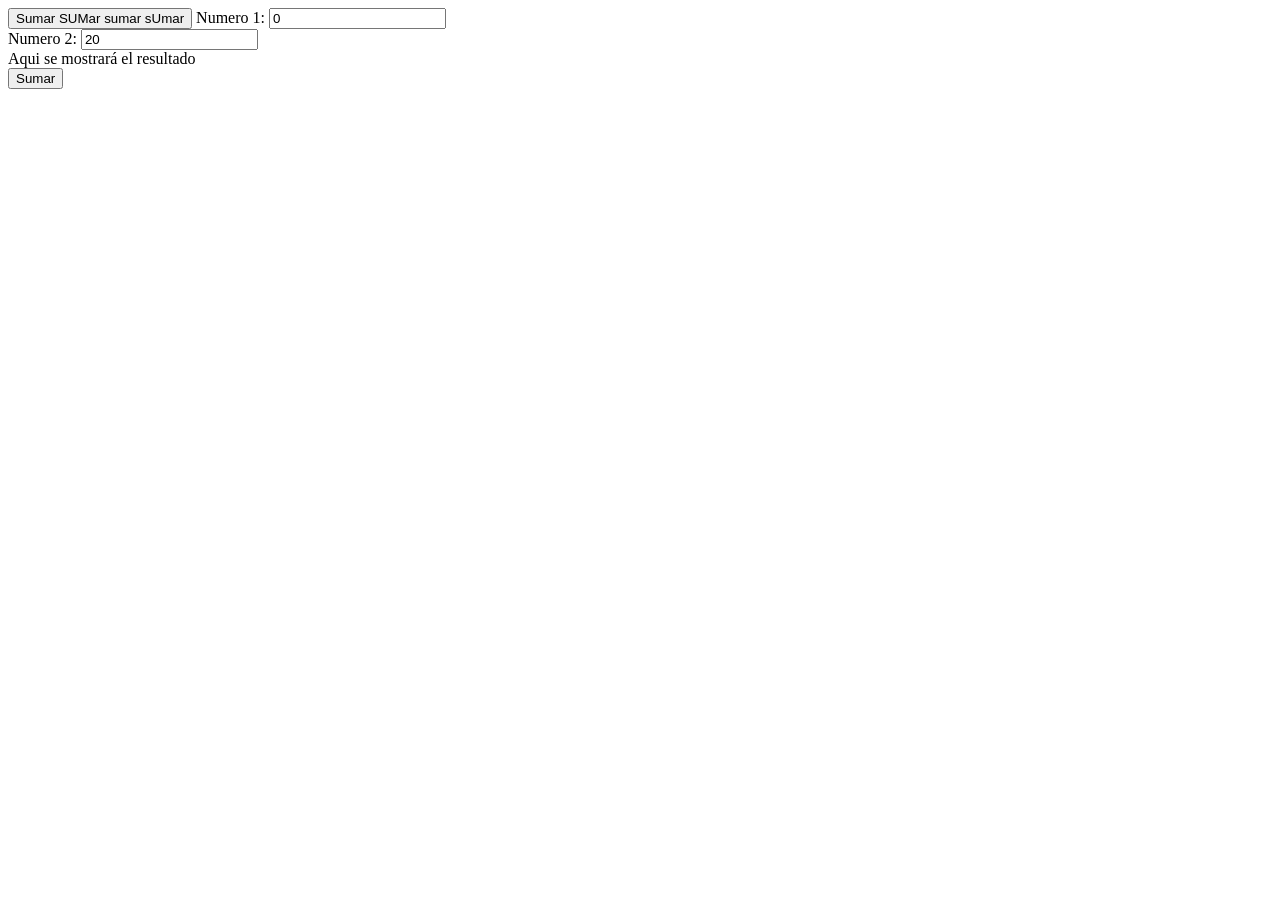
<file: 08ago/index.html>
<!DOCTYPE html>
<html lang="en">
<head>
  <meta charset="UTF-8">
  <meta http-equiv="X-UA-Compatible" content="IE=edge">
  <meta name="viewport" content="width=device-width, initial-scale=1.0">
  <title>Document</title>
</head>
<body>
  <div id="calculadora">
    <button>Sumar SUMar sumar sUmar</button>
    <label for="numero1">
      Numero 1:
    </label>
    <input type="text" name="numero1" id="numero1" value="0">
    <br>
    <label for="numero2">
      Numero 2:
    </label>
    <input type="text" name="numero2" id="numero2" value="20">
    <div id="resultado">
      Aqui se mostrará el resultado
    </div>
    <button onclick="cuandoElUsuarioHagaClick()">Sumar</button>
  </div>
  <script src="main.js"></script>
</body>
</html>
</file>
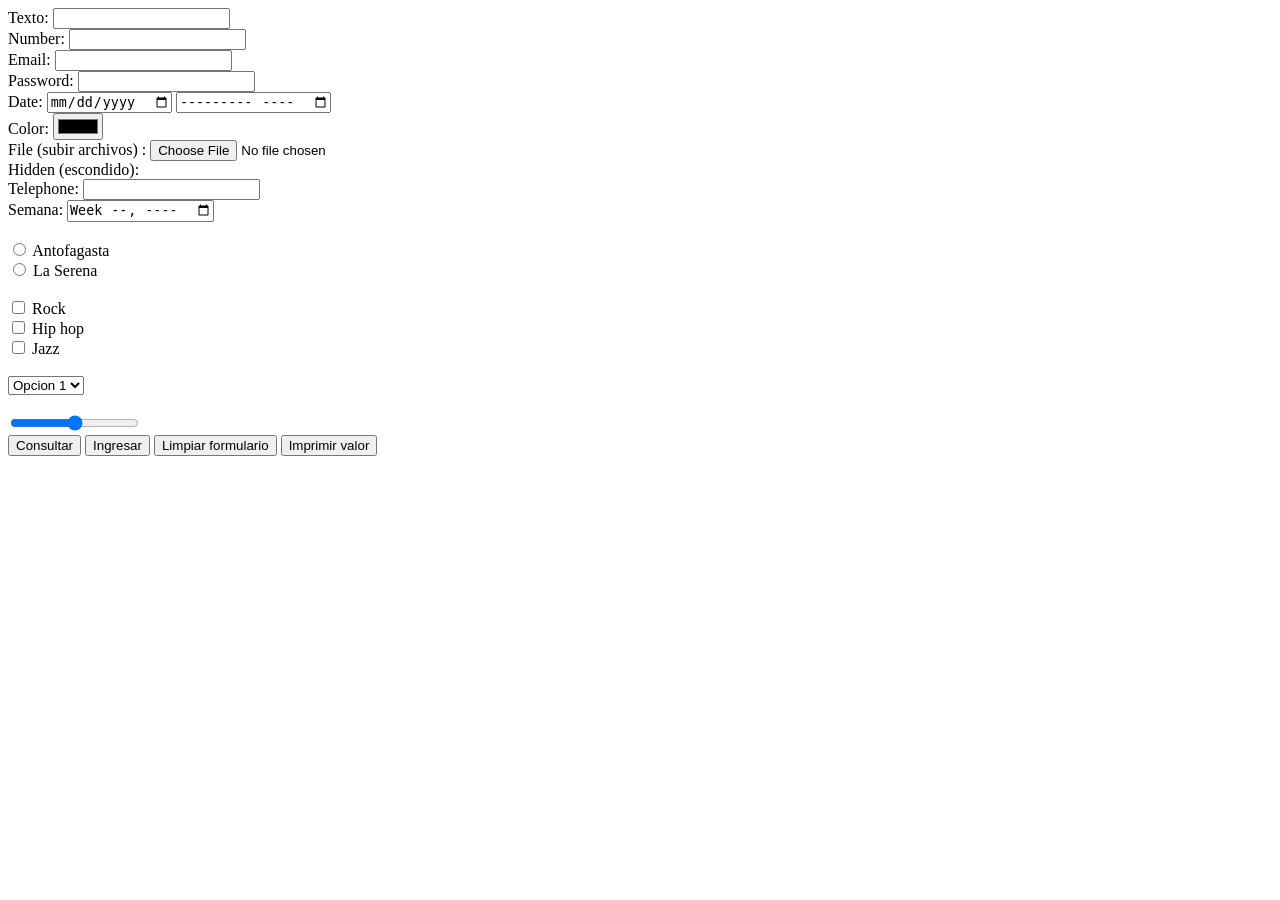
<file: 09ago/index.html>
<!DOCTYPE html>
<html lang="en">
<head>
  <meta charset="UTF-8">
  <meta http-equiv="X-UA-Compatible" content="IE=edge">
  <meta name="viewport" content="width=device-width, initial-scale=1.0">
  <title>Document</title>
</head>
<body>
<form>
  <label>Texto:</label>
  <input type="text" >
  <br>
  
  <label>Number:</label>
  <input type="number" >
  <br>
  
  <label>Email:</label>
  <input type="email" >
  <br>

  <label>Password:</label>
  <input type="password" >
  <br>

  <label>Date:</label>
  <input type="date" id="input-fecha" >
  <input type="month" >
  <br>

  <label>Color:</label>
  <input type="color" >
  <br>

  <label>File (subir archivos) :</label>
  <input type="file" >
  <br>

  <label>Hidden (escondido):</label>
  <input type="hidden" >
  <br>

  <label>Telephone:</label>
  <input type="tel" >
  <br>

  <label>Semana:</label>
  <input type="week" >

  <br>
  <br>
  <input type="radio" name="ciudad">
  <label>Antofagasta</label>
  <br>
  <input type="radio" name="ciudad">
  <label>La Serena</label>

  <br>
  <br>
  <input type="checkbox" name="likes">
  <label>Rock</label>
  <br>
  <input type="checkbox" name="likes">
  <label>Hip hop</label>
  <br>
  <input type="checkbox" name="likes">
  <label>Jazz</label>
  <br>
  <br>
  
  <select>
    <option>Opcion 1</option>
    <option>Opcion 2</option>
    <option>Opcion 3</option>
  </select>
  <br>
  <br>
  <input type="range" name="ranges">
  <br>

  <button onClick="clickEnBoton()">Consultar</button>
  <input type="submit" value="Ingresar" >
  <input type="reset" value="Limpiar formulario">
  <button onclick="alert('haz hecho click')">Imprimir valor</button>
</form>
  <script src="main.js"></script>
</body>
</html>
</file>
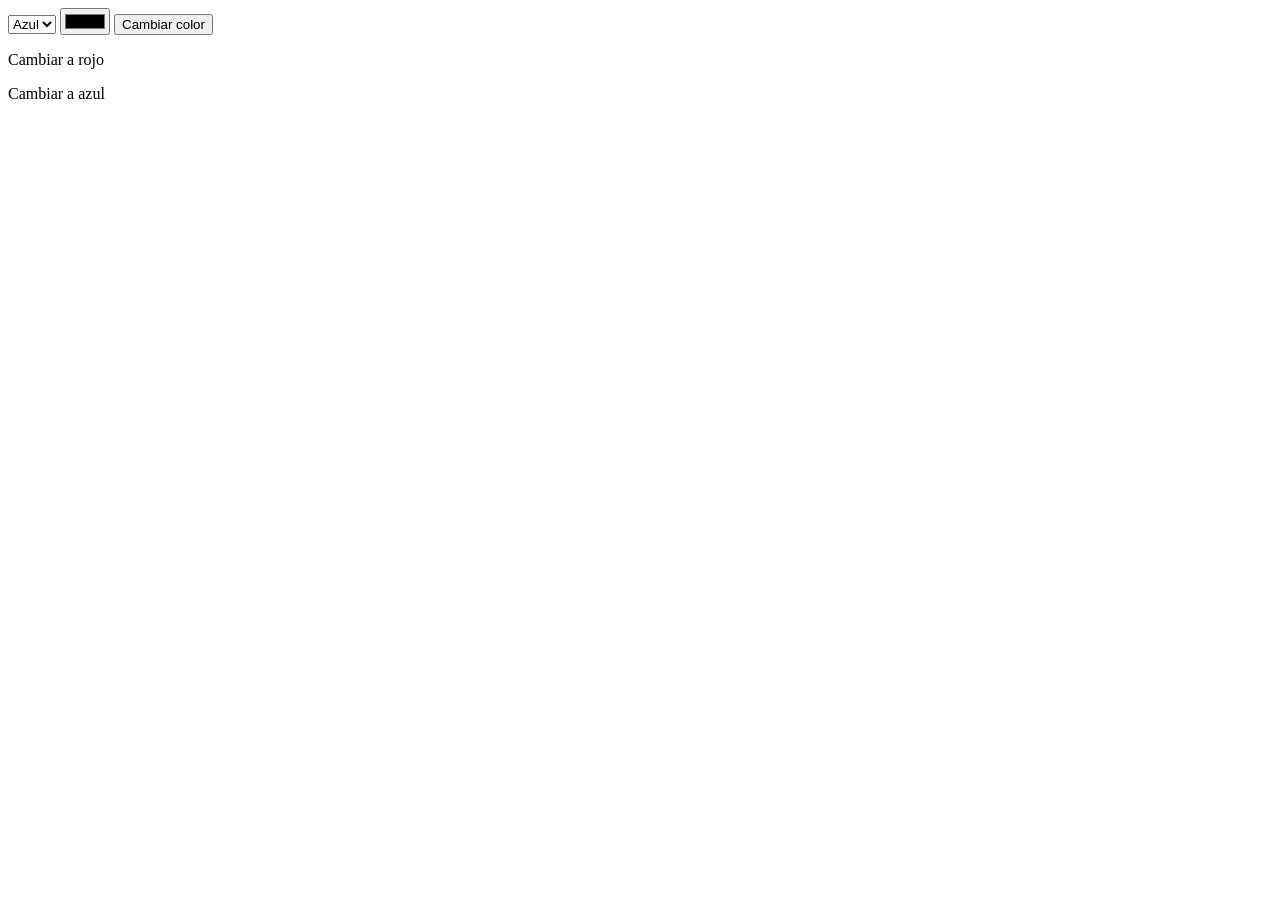
<file: 10ago/index.html>
<!DOCTYPE html>
<html lang="en">
<head>
  <meta charset="UTF-8">
  <meta http-equiv="X-UA-Compatible" content="IE=edge">
  <meta name="viewport" content="width=device-width, initial-scale=1.0">
  <title>Document</title>

  <style>
    /* .cards {
      height: 100px;
      width: 100%;
      display: flex;
      margin-top: 10px;
    }

    .color {
      border: solid thin black;
      padding: 10px;
      margin-right: 10px;
      cursor: pointer;
    } */

  </style>
</head>
<body>
  <select id="selectColor" onchange="cambiarColorDesdeSelect()">
    <option value="blue">Azul</option>
    <option value="red">Red</option>
  </select>
  <input type="color" id="bgcolor" onchange="cambiarColor()">
  <button onclick="cambiarColor()">Cambiar color</button>
  <div class="cards">
    <p class="color" onmouseover="colorear('red')">
      Cambiar a rojo
    </p>
    <p class="color" onmouseover="colorear('blue')">
      Cambiar a azul
    </p>
  </div>
  <script src="main.js"></script>
</body>
</html>
</file>
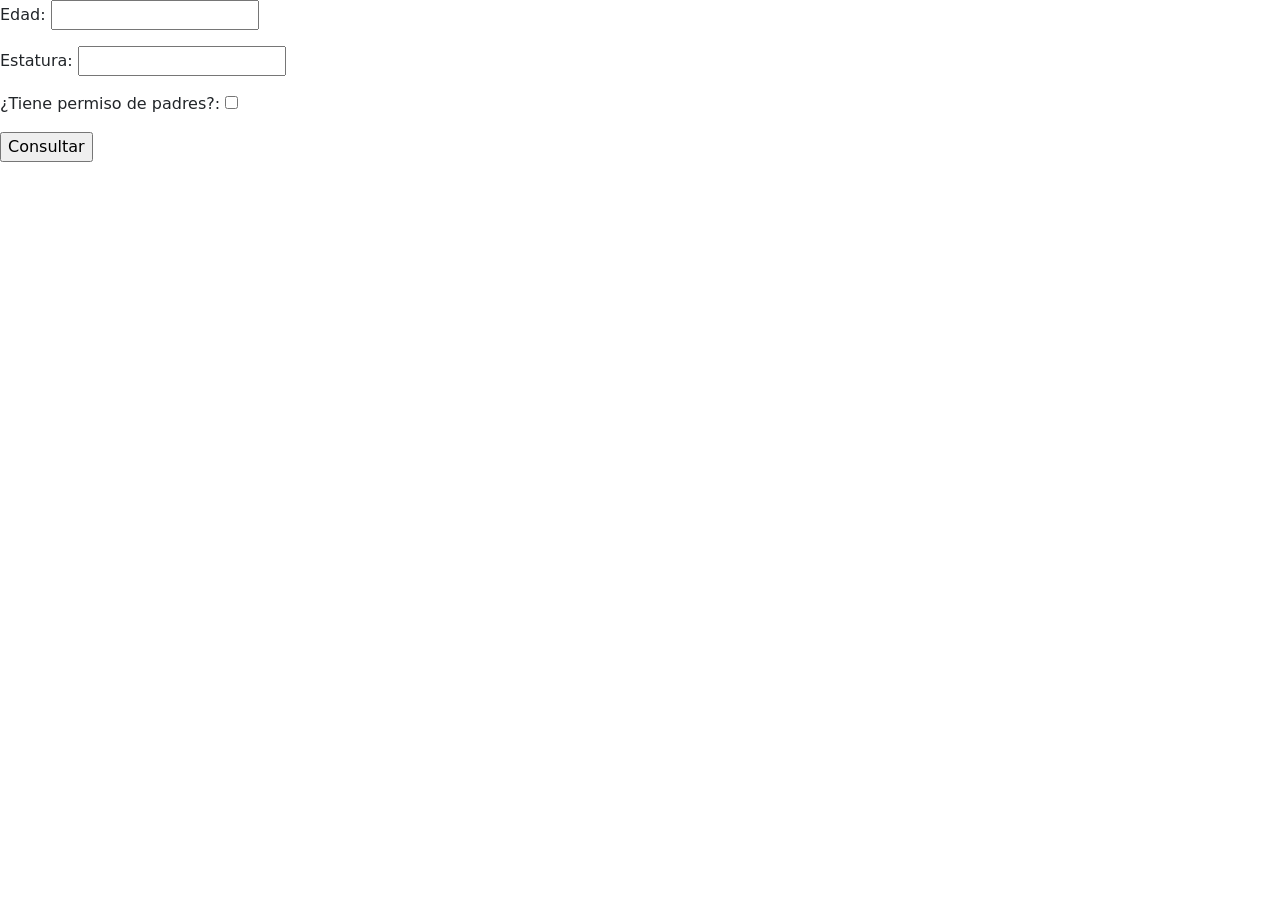
<file: 14sep/index.html>
<!DOCTYPE html>
<html lang="en">
<head>
  <meta charset="UTF-8">
  <meta http-equiv="X-UA-Compatible" content="IE=edge">
  <meta name="viewport" content="width=device-width, initial-scale=1.0">
  <link href="https://cdn.jsdelivr.net/npm/bootstrap@5.2.1/dist/css/bootstrap.min.css" rel="stylesheet" integrity="sha384-iYQeCzEYFbKjA/T2uDLTpkwGzCiq6soy8tYaI1GyVh/UjpbCx/TYkiZhlZB6+fzT" crossorigin="anonymous">
  <title>Document</title>
</head>
<body>
  <form action="">
    <div class="mb-3">
      <label for="">Edad:</label>
      <input type="number" step="any" id="age">
    </div>
    
    <div class="mb-3">
      <label for="">Estatura:</label>
      <input type="number" step="any" id="height">
    </div>

    <div class="mb-3">
      <label for="">¿Tiene permiso de padres?:</label>
      <input type="checkbox" id="allowed">
    </div>

    <input type="submit" value="Consultar" onclick="onSubmit()"/>
  </form>

  <script src="https://cdn.jsdelivr.net/npm/bootstrap@5.2.1/dist/js/bootstrap.bundle.min.js" integrity="sha384-u1OknCvxWvY5kfmNBILK2hRnQC3Pr17a+RTT6rIHI7NnikvbZlHgTPOOmMi466C8" crossorigin="anonymous"></script>
  <script>
    const onSubmit = () => {
      let age = Number(document.getElementById("age").value)
      let height = Number(document.getElementById("height").value)
      let allowed = Boolean(document.getElementById("allowed").value)


      if(age >= 18){

      } else if(age >= 16 && age <= 18 && height >= 1.7) {

      } else if(age == 15 && allowd == true) {

      }
    }
  </script>
</body>
</html>
</file>
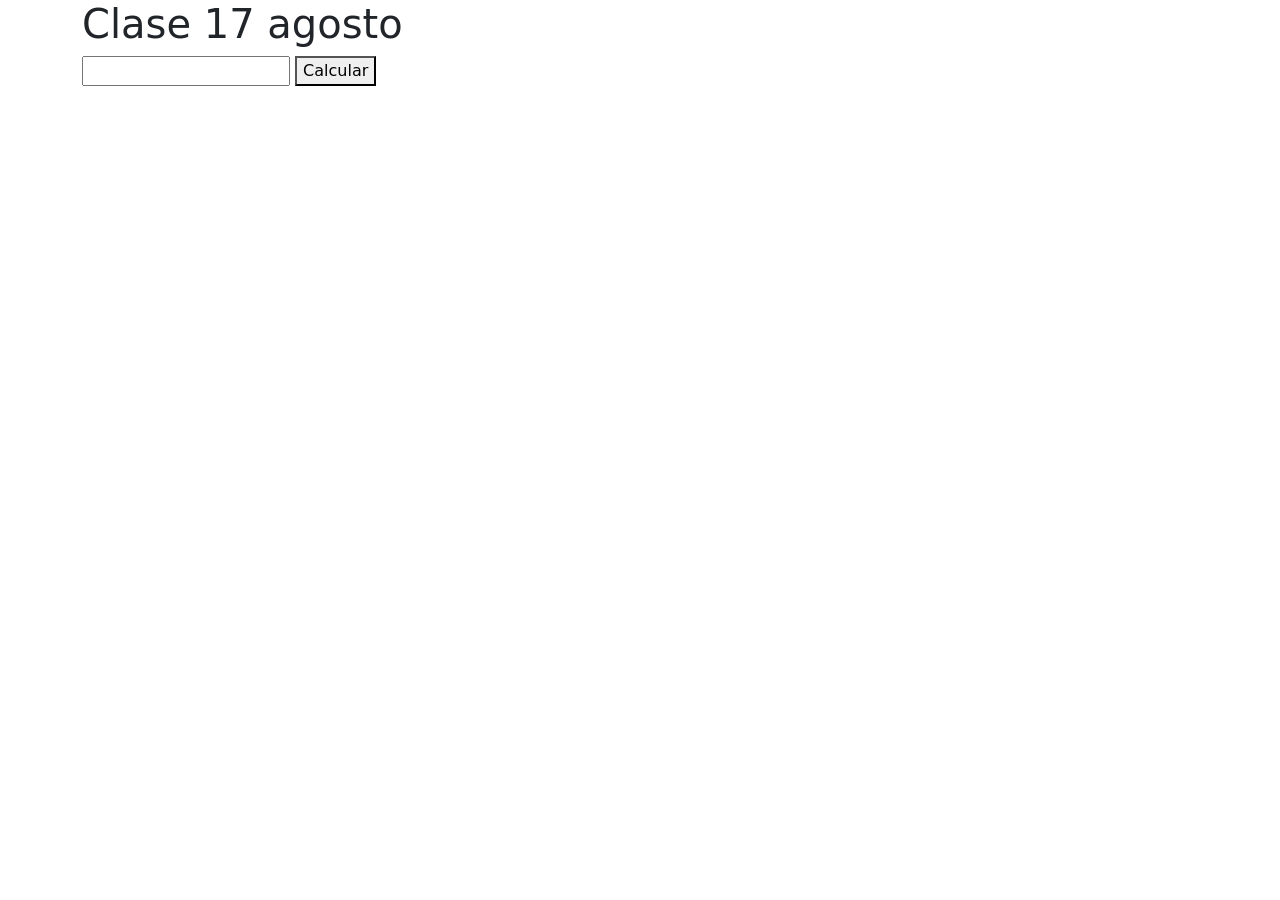
<file: 17ago/index.html>
<!DOCTYPE html>
<html lang="en">
<head>
  <meta charset="UTF-8">
  <meta http-equiv="X-UA-Compatible" content="IE=edge">
  <meta name="viewport" content="width=device-width, initial-scale=1.0">
  <title>Clase 17 Agosto</title>
  <link href="https://cdn.jsdelivr.net/npm/bootstrap@5.2.0/dist/css/bootstrap.min.css" rel="stylesheet"
    integrity="sha384-gH2yIJqKdNHPEq0n4Mqa/HGKIhSkIHeL5AyhkYV8i59U5AR6csBvApHHNl/vI1Bx" crossorigin="anonymous">

</head>
<body class="container">
  <h1>Clase 17 agosto</h1>

  <input type="text" id="formula">
  <button onclick="calcular()">Calcular</button>

  <div id="resultado"></div>
  
  <script src="main.js"></script>
  <script src="https://cdn.jsdelivr.net/npm/bootstrap@5.2.0/dist/js/bootstrap.bundle.min.js"
    integrity="sha384-A3rJD856KowSb7dwlZdYEkO39Gagi7vIsF0jrRAoQmDKKtQBHUuLZ9AsSv4jD4Xa"
    crossorigin="anonymous"></script>
</body>
</html>
</file>
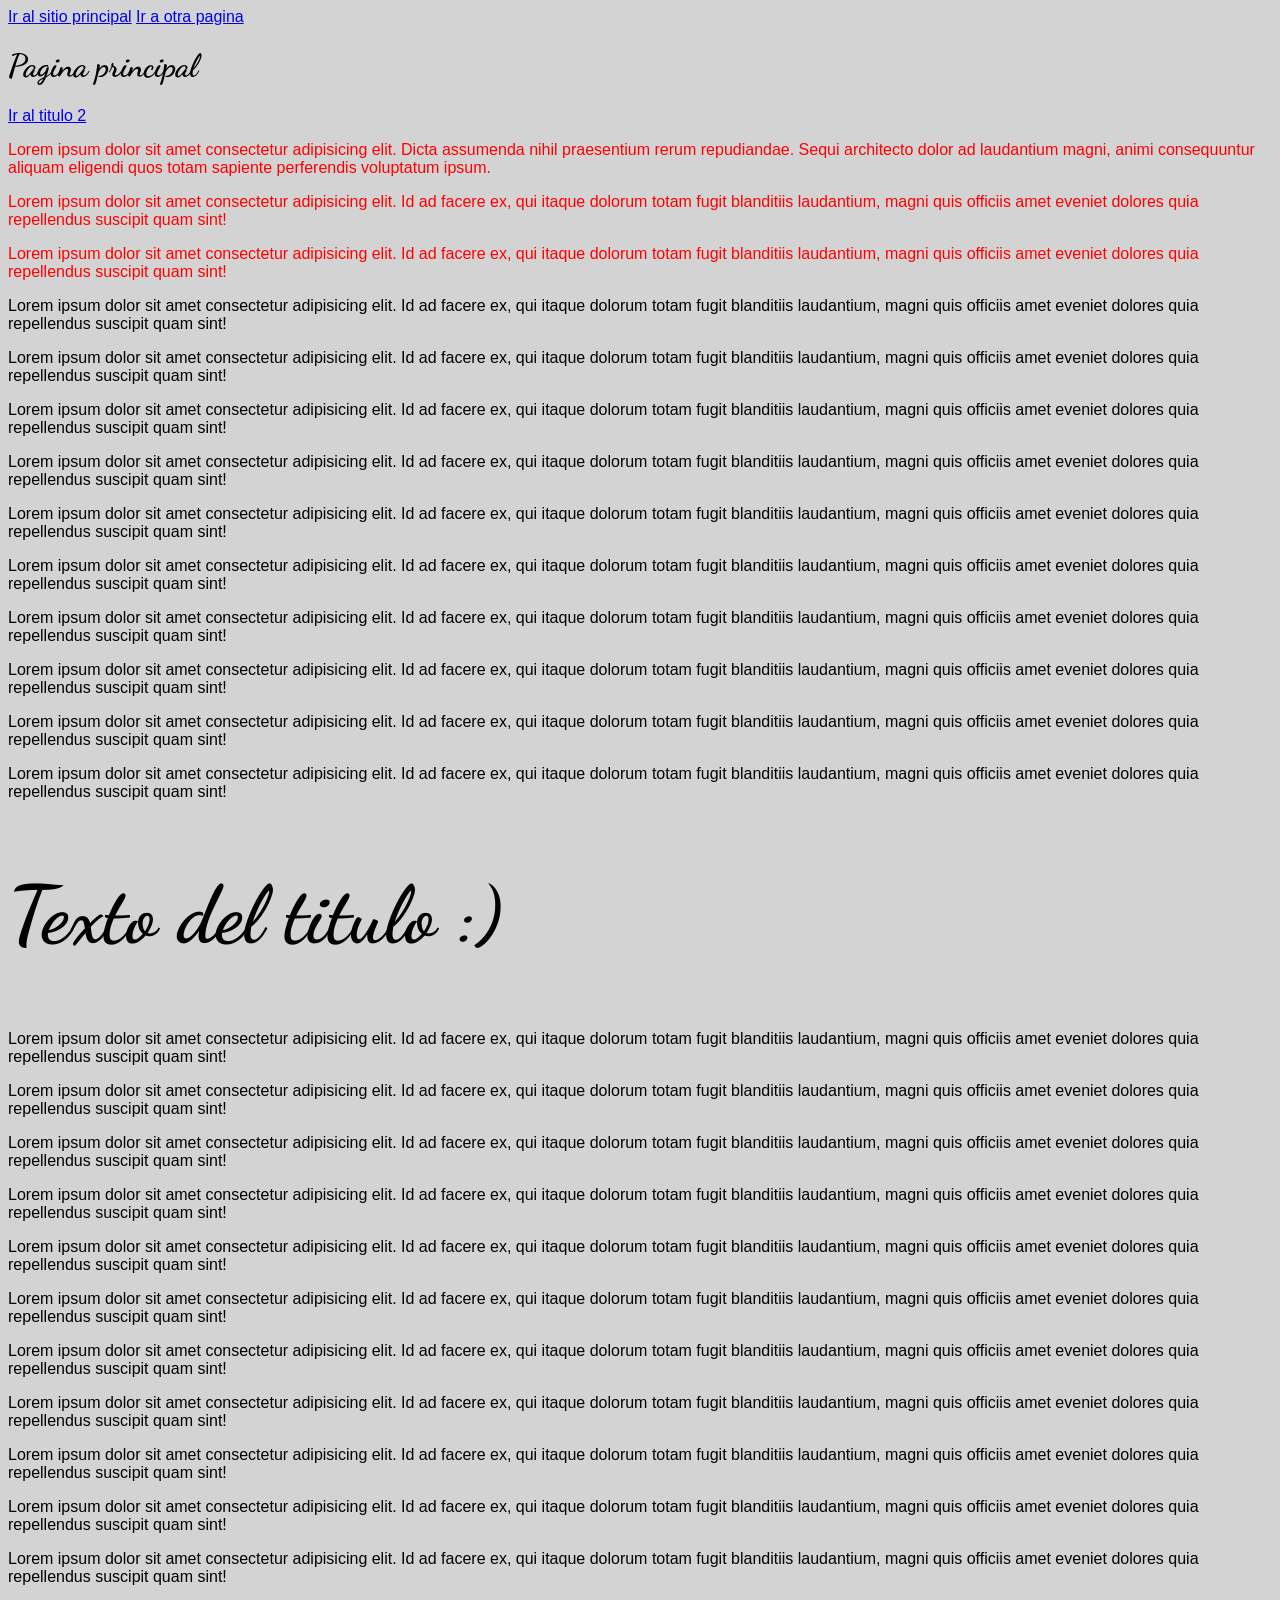
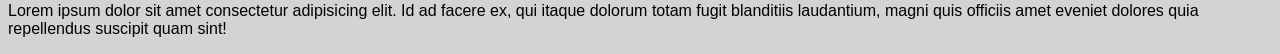
<file: 30ago/index.html>
<!DOCTYPE html>
<html lang="es">
<head>
  <meta charset="UTF-8">
  <meta http-equiv="X-UA-Compatible" content="IE=edge">
  <meta name="viewport" content="width=device-width, initial-scale=1.0">
  <title>Document</title>

  <link rel="preconnect" href="https://fonts.googleapis.com">
  <link rel="preconnect" href="https://fonts.gstatic.com" crossorigin>
  <link href="https://fonts.googleapis.com/css2?family=Dancing+Script:wght@400;700&display=swap" rel="stylesheet">
  
  <style></style>

  <style>
    body, html {
      background-color: lightgrey;
      font-family: Arial, Helvetica, sans-serif;
      font-size: 16px;
    }

    h1, h2, h3, h4, h5 {
      font-family: 'Dancing Script', cursive;
    }

    /* Id usa # */ 
    #mi-titulo-2 {
      font-size: 5rem;
    }

    /* Clase usa . */
    .descripcion {
      color: red;
    }


  </style>
</head>
<body>
  <a href="/index.html">Ir al sitio principal</a>
  <a href="/otra-pagina.html">Ir a otra pagina</a>
  <h1>Pagina principal</h1>
  <a href="#mi-titulo-2">Ir al titulo 2</a>

  <p class="descripcion">Lorem ipsum dolor sit amet consectetur adipisicing elit. Dicta assumenda nihil praesentium rerum repudiandae. Sequi architecto dolor ad laudantium magni, animi consequuntur aliquam eligendi quos totam sapiente perferendis voluptatum ipsum.</p>

  <p class="descripcion">Lorem ipsum dolor sit amet consectetur adipisicing elit. Id ad facere ex, qui itaque dolorum totam fugit blanditiis laudantium, magni quis officiis amet eveniet dolores quia repellendus suscipit quam sint!</p>
  <p class="descripcion">Lorem ipsum dolor sit amet consectetur adipisicing elit. Id ad facere ex, qui itaque dolorum totam fugit blanditiis laudantium, magni quis officiis amet eveniet dolores quia repellendus suscipit quam sint!</p>
  <p>Lorem ipsum dolor sit amet consectetur adipisicing elit. Id ad facere ex, qui itaque dolorum totam fugit blanditiis laudantium, magni quis officiis amet eveniet dolores quia repellendus suscipit quam sint!</p>
  <p>Lorem ipsum dolor sit amet consectetur adipisicing elit. Id ad facere ex, qui itaque dolorum totam fugit blanditiis laudantium, magni quis officiis amet eveniet dolores quia repellendus suscipit quam sint!</p>
  <p>Lorem ipsum dolor sit amet consectetur adipisicing elit. Id ad facere ex, qui itaque dolorum totam fugit blanditiis laudantium, magni quis officiis amet eveniet dolores quia repellendus suscipit quam sint!</p>
  <p>Lorem ipsum dolor sit amet consectetur adipisicing elit. Id ad facere ex, qui itaque dolorum totam fugit blanditiis laudantium, magni quis officiis amet eveniet dolores quia repellendus suscipit quam sint!</p>
  <p>Lorem ipsum dolor sit amet consectetur adipisicing elit. Id ad facere ex, qui itaque dolorum totam fugit blanditiis laudantium, magni quis officiis amet eveniet dolores quia repellendus suscipit quam sint!</p>
  <p>Lorem ipsum dolor sit amet consectetur adipisicing elit. Id ad facere ex, qui itaque dolorum totam fugit blanditiis laudantium, magni quis officiis amet eveniet dolores quia repellendus suscipit quam sint!</p>
  <p>Lorem ipsum dolor sit amet consectetur adipisicing elit. Id ad facere ex, qui itaque dolorum totam fugit blanditiis laudantium, magni quis officiis amet eveniet dolores quia repellendus suscipit quam sint!</p>
  <p>Lorem ipsum dolor sit amet consectetur adipisicing elit. Id ad facere ex, qui itaque dolorum totam fugit blanditiis laudantium, magni quis officiis amet eveniet dolores quia repellendus suscipit quam sint!</p>
  <p>Lorem ipsum dolor sit amet consectetur adipisicing elit. Id ad facere ex, qui itaque dolorum totam fugit blanditiis laudantium, magni quis officiis amet eveniet dolores quia repellendus suscipit quam sint!</p>
  <p>Lorem ipsum dolor sit amet consectetur adipisicing elit. Id ad facere ex, qui itaque dolorum totam fugit blanditiis laudantium, magni quis officiis amet eveniet dolores quia repellendus suscipit quam sint!</p>

  <h2 id="mi-titulo-2">
    Texto del titulo :)
  </h2>

  <p>Lorem ipsum dolor sit amet consectetur adipisicing elit. Id ad facere ex, qui itaque dolorum totam fugit blanditiis laudantium, magni quis officiis amet eveniet dolores quia repellendus suscipit quam sint!</p>
  <p>Lorem ipsum dolor sit amet consectetur adipisicing elit. Id ad facere ex, qui itaque dolorum totam fugit blanditiis laudantium, magni quis officiis amet eveniet dolores quia repellendus suscipit quam sint!</p>
  <p>Lorem ipsum dolor sit amet consectetur adipisicing elit. Id ad facere ex, qui itaque dolorum totam fugit blanditiis laudantium, magni quis officiis amet eveniet dolores quia repellendus suscipit quam sint!</p>
  <p>Lorem ipsum dolor sit amet consectetur adipisicing elit. Id ad facere ex, qui itaque dolorum totam fugit blanditiis laudantium, magni quis officiis amet eveniet dolores quia repellendus suscipit quam sint!</p>
  <p>Lorem ipsum dolor sit amet consectetur adipisicing elit. Id ad facere ex, qui itaque dolorum totam fugit blanditiis laudantium, magni quis officiis amet eveniet dolores quia repellendus suscipit quam sint!</p>
  <p>Lorem ipsum dolor sit amet consectetur adipisicing elit. Id ad facere ex, qui itaque dolorum totam fugit blanditiis laudantium, magni quis officiis amet eveniet dolores quia repellendus suscipit quam sint!</p>
  <p>Lorem ipsum dolor sit amet consectetur adipisicing elit. Id ad facere ex, qui itaque dolorum totam fugit blanditiis laudantium, magni quis officiis amet eveniet dolores quia repellendus suscipit quam sint!</p>
  <p>Lorem ipsum dolor sit amet consectetur adipisicing elit. Id ad facere ex, qui itaque dolorum totam fugit blanditiis laudantium, magni quis officiis amet eveniet dolores quia repellendus suscipit quam sint!</p>
  <p>Lorem ipsum dolor sit amet consectetur adipisicing elit. Id ad facere ex, qui itaque dolorum totam fugit blanditiis laudantium, magni quis officiis amet eveniet dolores quia repellendus suscipit quam sint!</p>
  <p>Lorem ipsum dolor sit amet consectetur adipisicing elit. Id ad facere ex, qui itaque dolorum totam fugit blanditiis laudantium, magni quis officiis amet eveniet dolores quia repellendus suscipit quam sint!</p>
  <p>Lorem ipsum dolor sit amet consectetur adipisicing elit. Id ad facere ex, qui itaque dolorum totam fugit blanditiis laudantium, magni quis officiis amet eveniet dolores quia repellendus suscipit quam sint!</p>
  <p>Lorem ipsum dolor sit amet consectetur adipisicing elit. Id ad facere ex, qui itaque dolorum totam fugit blanditiis laudantium, magni quis officiis amet eveniet dolores quia repellendus suscipit quam sint!</p>
</body>
</html>
</file>
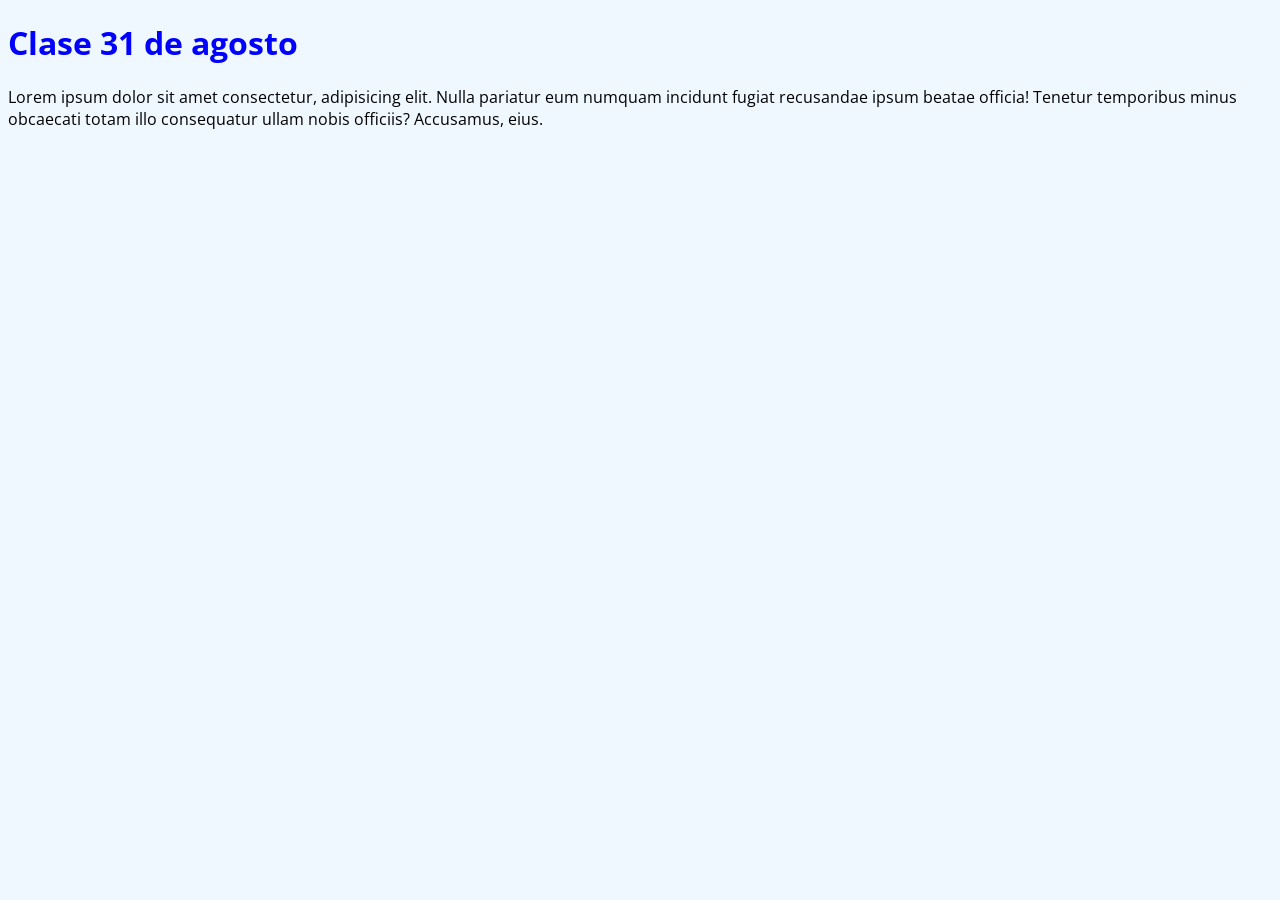
<file: 31ago/index.html>
<!DOCTYPE html>
<html lang="en">
<head>
  <meta charset="UTF-8">
  <meta http-equiv="X-UA-Compatible" content="IE=edge">
  <meta name="viewport" content="width=device-width, initial-scale=1.0">
  <link rel="stylesheet" href="estilos.css">
  <title>Pagina para el 31 de agosto</title>
</head>
<body>
  <h1>Clase 31 de agosto</h1>

  <p>Lorem ipsum dolor sit amet consectetur, adipisicing elit. Nulla pariatur eum numquam incidunt fugiat recusandae ipsum beatae officia! Tenetur temporibus minus obcaecati totam illo consequatur ullam nobis officiis? Accusamus, eius.</p>
</body>
</html>
</file>
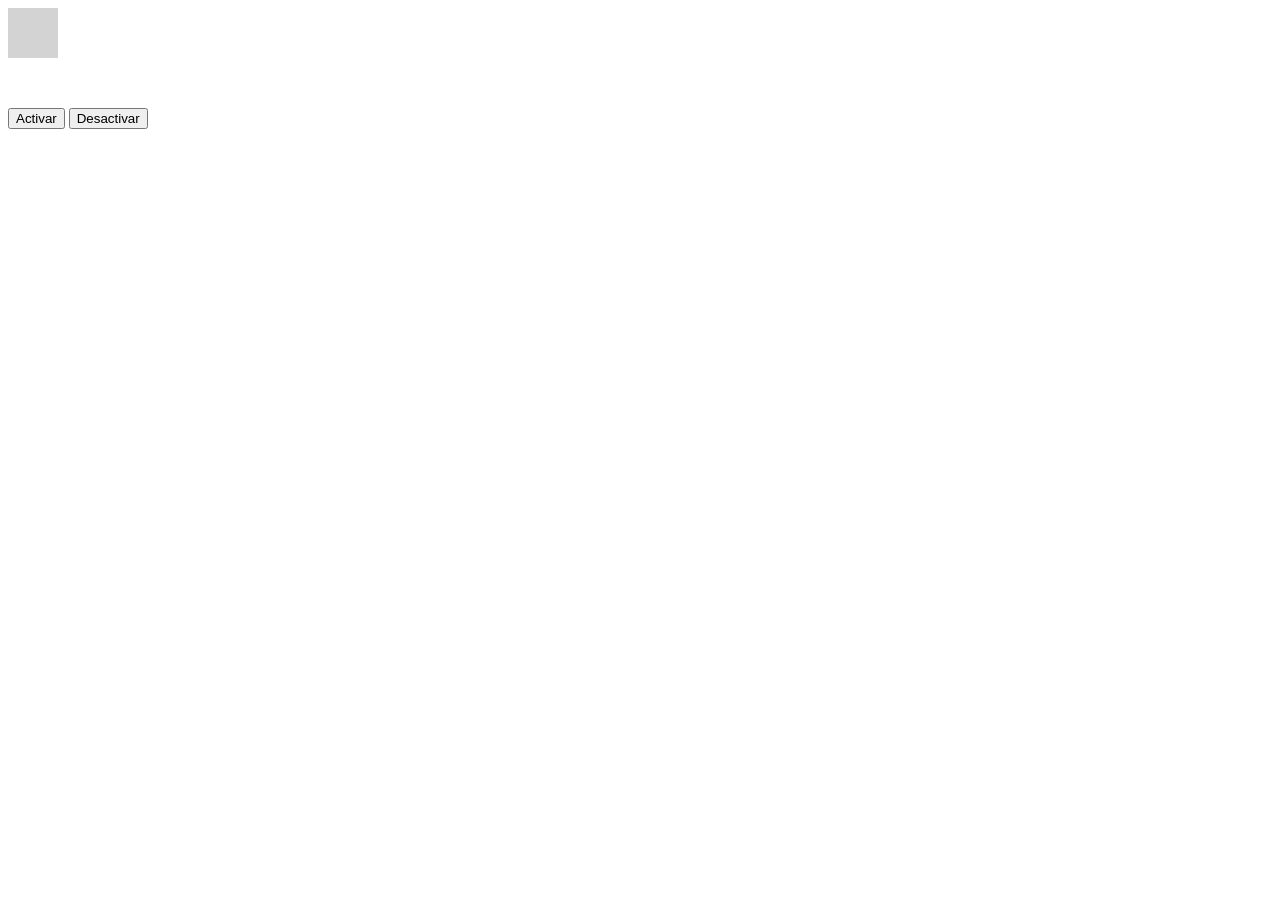
<file: 16ago/activar-desactivar/index.html>
<!DOCTYPE html>
<html lang="en">
<head>
  <meta charset="UTF-8">
  <meta http-equiv="X-UA-Compatible" content="IE=edge">
  <meta name="viewport" content="width=device-width, initial-scale=1.0">
  <title>Document</title>
  <style>
    div {
      width: 50px;
      height: 50px;
      background-color: lightgray;
      margin-bottom: 50px;
    }

    .activo {
      background-color: blue;
    }

    .inactivo {
      background-color: black;
    }

    /* #parrafo-unico {
      font-size: 1.5rem;
    }

    .advertencia {
      color: red;
    }
    p {
      font-family: sans-serif;
    } */
  </style>
</head>
<body>
  <div id="resultado"></div>
  <!-- <p class="advertencia">Parrafo1</p>
  <p id="parrafo-unico">Parrafo2</p>
  <p>Parrafo3</p>
  <p class="advertencia">Parrafo4</p> -->

  <button onclick="activarDiv()">Activar</button>
  <button onclick="desactivarDiv()">Desactivar</button>

  <script src="main.js"></script>
</body>
</html>
</file>
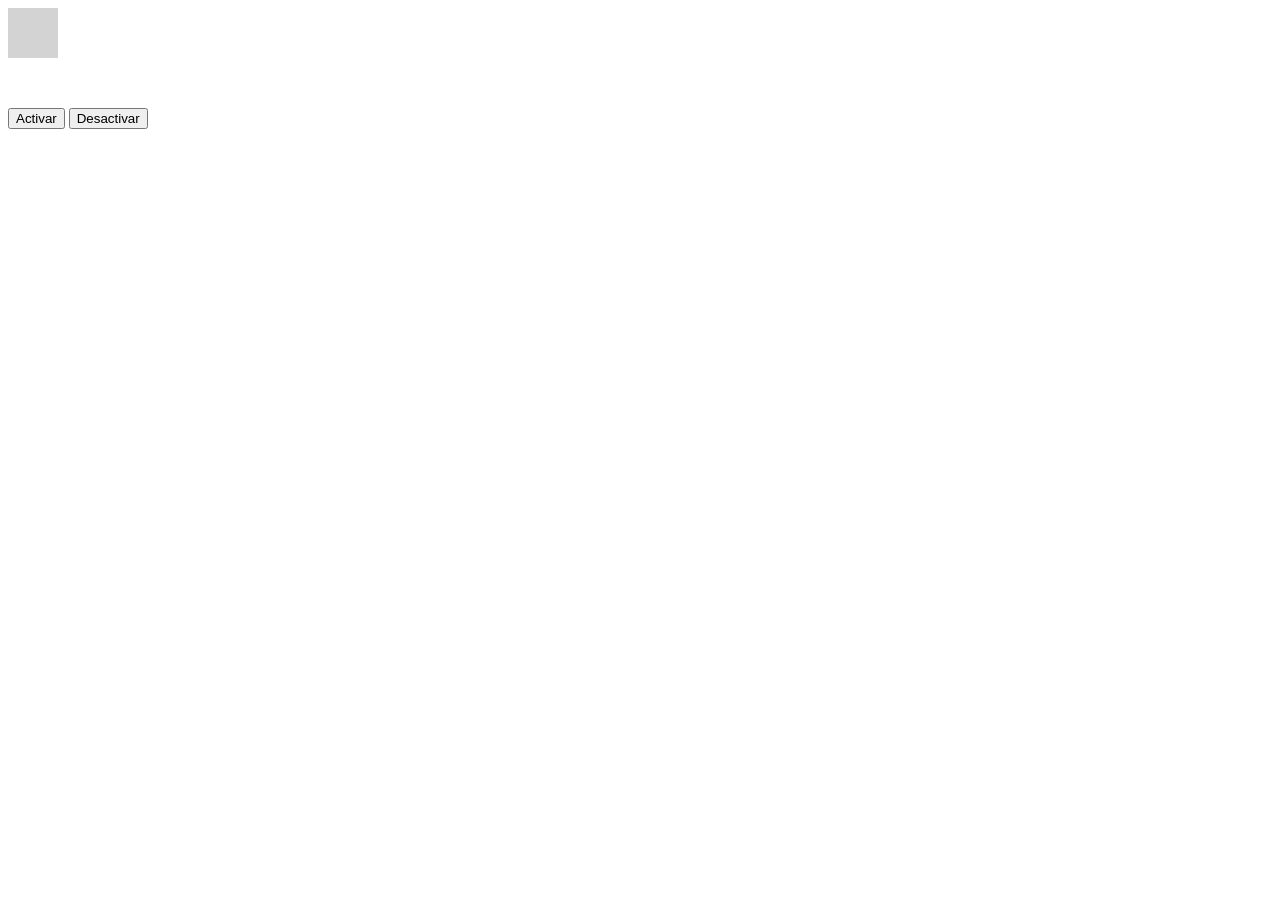
<file: 16ago/imc/index.html>
<!DOCTYPE html>
<html lang="en">
<head>
  <meta charset="UTF-8">
  <meta http-equiv="X-UA-Compatible" content="IE=edge">
  <meta name="viewport" content="width=device-width, initial-scale=1.0">
  <title>Document</title>
  <style>
    div {
      width: 50px;
      height: 50px;
      background-color: lightgray;
      margin-bottom: 50px;
    }

    .activo {
      background-color: blue;
    }

    .inactivo {
      background-color: black;
    }

    /* #parrafo-unico {
      font-size: 1.5rem;
    }

    .advertencia {
      color: red;
    }
    p {
      font-family: sans-serif;
    } */
  </style>
</head>
<body>
  <div id="resultado"></div>
  <!-- <p class="advertencia">Parrafo1</p>
  <p id="parrafo-unico">Parrafo2</p>
  <p>Parrafo3</p>
  <p class="advertencia">Parrafo4</p> -->

  <button onclick="activarDiv()">Activar</button>
  <button onclick="desactivarDiv()">Desactivar</button>
</body>
</html>
</file>
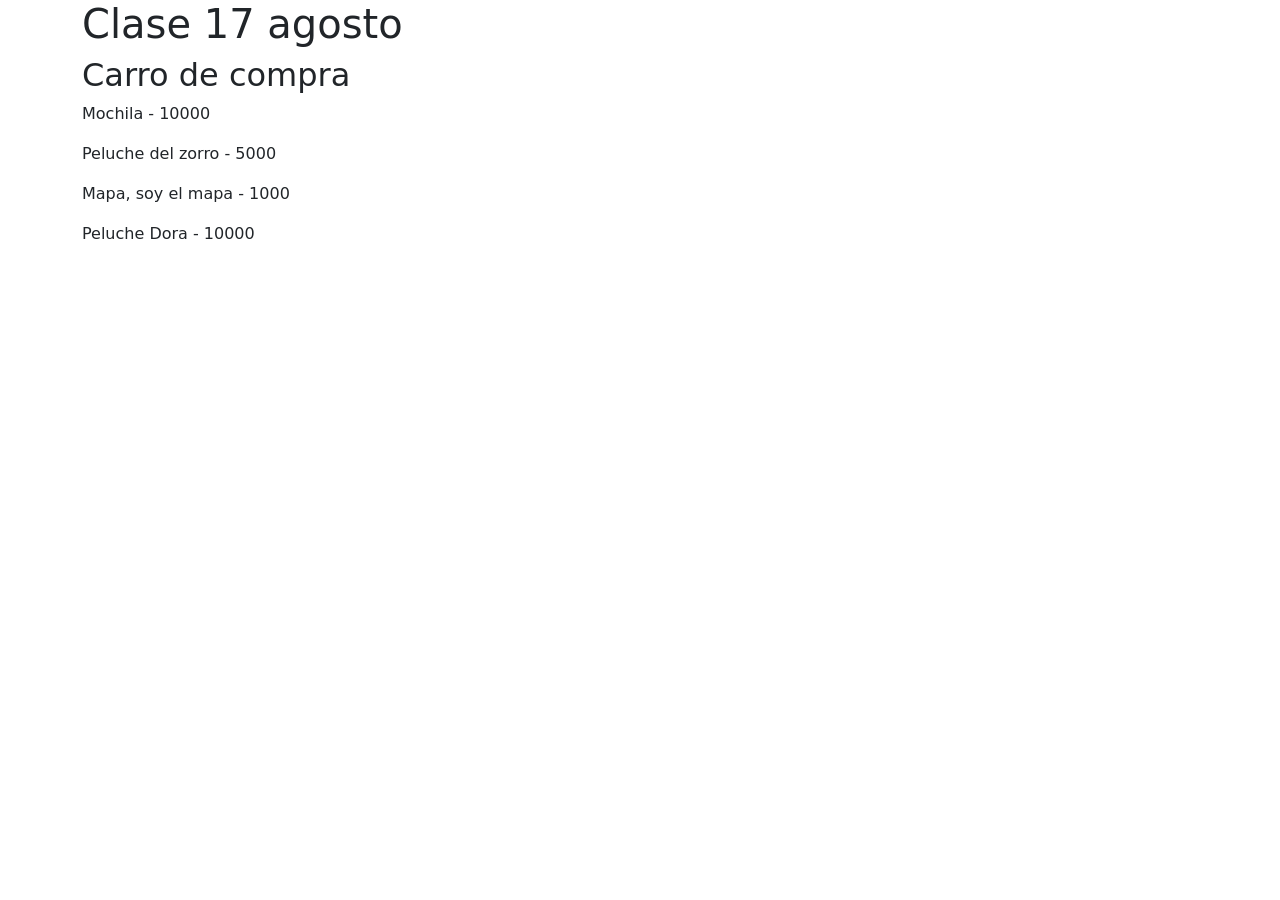
<file: 17ago/carrocompra/index.html>
<!DOCTYPE html>
<html lang="en">
<head>
  <meta charset="UTF-8">
  <meta http-equiv="X-UA-Compatible" content="IE=edge">
  <meta name="viewport" content="width=device-width, initial-scale=1.0">
  <title>Clase 17 Agosto</title>
  <link href="https://cdn.jsdelivr.net/npm/bootstrap@5.2.0/dist/css/bootstrap.min.css" rel="stylesheet"
    integrity="sha384-gH2yIJqKdNHPEq0n4Mqa/HGKIhSkIHeL5AyhkYV8i59U5AR6csBvApHHNl/vI1Bx" crossorigin="anonymous">

</head>
<body class="container">
  <h1>Clase 17 agosto</h1>
  <h2>Carro de compra</h2>

  <div id="catalogo"></div>
  
  <script src="main.js"></script>
  <script src="https://cdn.jsdelivr.net/npm/bootstrap@5.2.0/dist/js/bootstrap.bundle.min.js"
    integrity="sha384-A3rJD856KowSb7dwlZdYEkO39Gagi7vIsF0jrRAoQmDKKtQBHUuLZ9AsSv4jD4Xa"
    crossorigin="anonymous"></script>
</body>
</html>
</file>
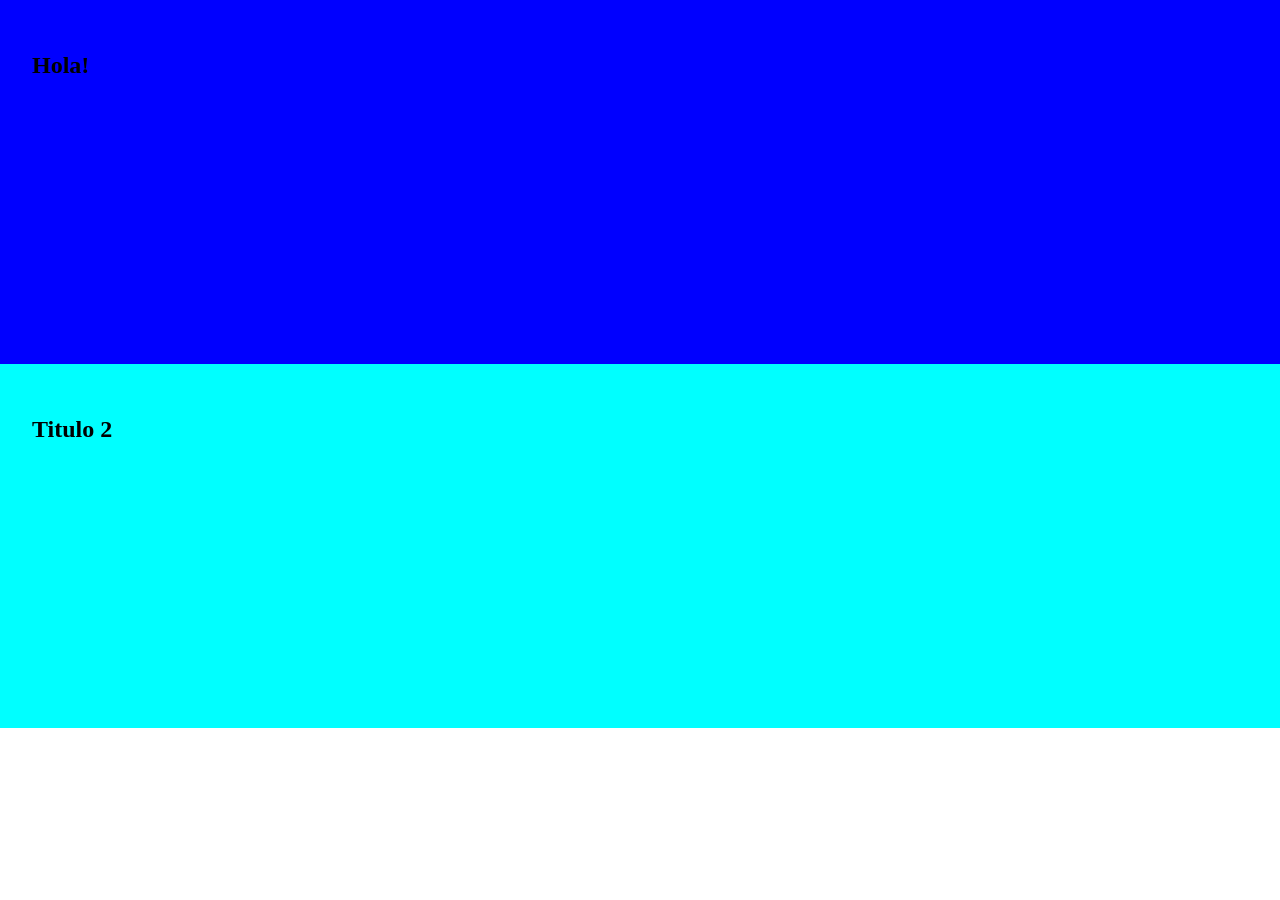
<file: 31ago/ejemplo.html>
<!DOCTYPE html>
<html lang="en">
<head>
  <meta charset="UTF-8">
  <meta http-equiv="X-UA-Compatible" content="IE=edge">
  <meta name="viewport" content="width=device-width, initial-scale=1.0">
  <title>Document</title>
  <style>
    body {
      padding: 0;
      margin: 0;
    }
    section {
      padding: 2rem;
      min-height: 300px;
    }

    .back-dark {
      background-color: blue;
      background-image: url(https://thumbs.dreamstime.com/b/white-wall-texture-abstract-pattern-wave-wavy-modern-geometric-overlap-layer-background-99647581.jpg);
    }
    .back-light {
      background-color: aqua;
    }
  </style>
</head>
<body>
  <section class="back-dark">
    <h1>Hola!</h1>
  </section>

  <section class="back-light">
    <h1>Titulo 2</h1>
  </section>
</body>
</html>
</file>
<file: 31ago/estilos.css>
@import url('https://fonts.googleapis.com/css2?family=Open+Sans:wght@400;700&display=swap');

html, body {
  font-family: 'Open Sans', sans-serif;
  background-color: aliceblue;
}

h1 {
  color: blue;
}

a{
  border: 1px solid black;
}
</file>
